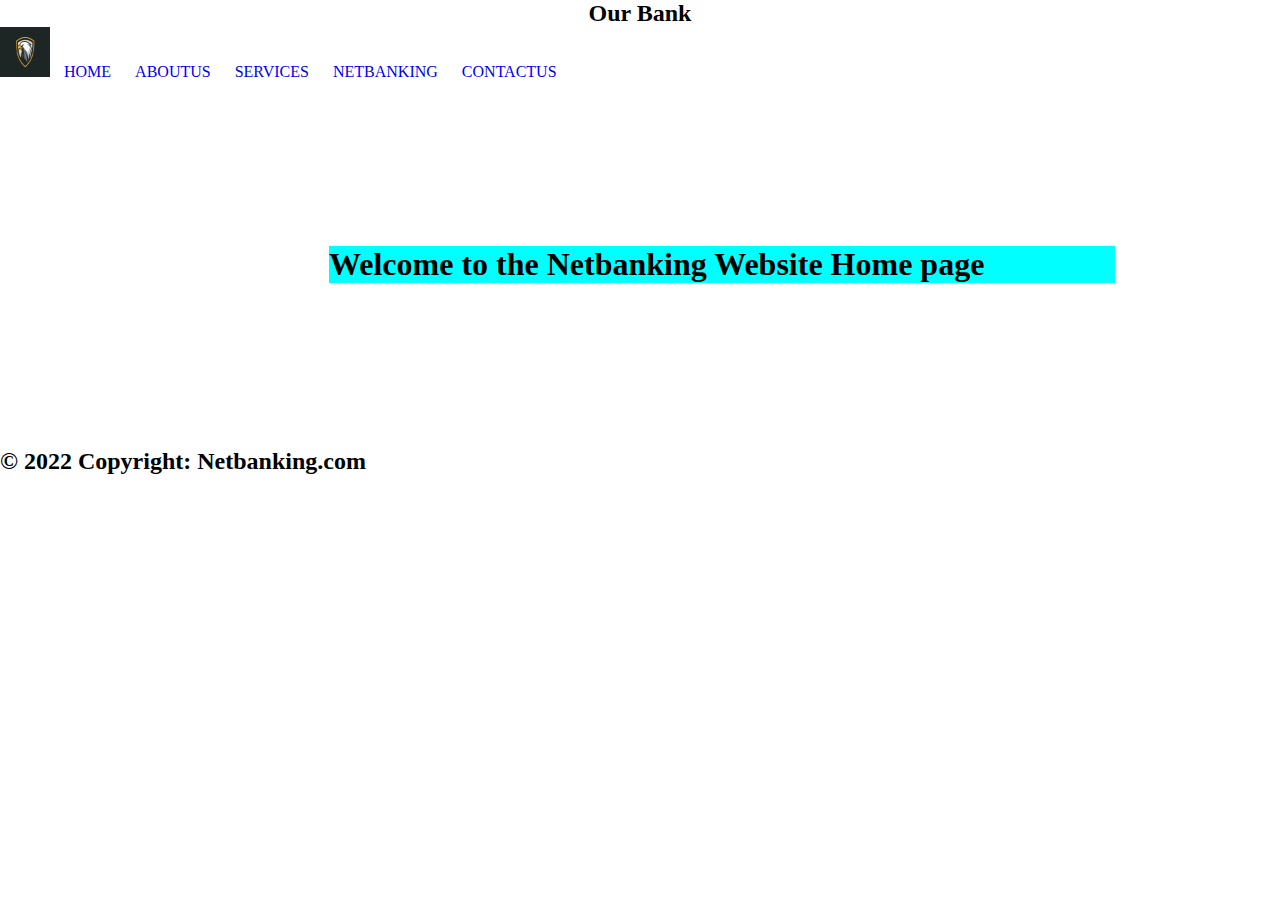
<file: index.html>
<!DOCTYPE html>
<html lang="en">
<head>
    <meta charset="UTF-8">
    <meta http-equiv="X-UA-Compatible" content="IE=edge">
    <meta name="viewport" content="width=device-width, initial-scale=1.0">
    <title>Document</title>
    <link rel="stylesheet" href="./headerNav.css">
</head>
<body>
    
    <nav><center><h2> Our Bank</h2></center></nav>
    <header style="top:20px;">
        <div style="display:inline-block"><a href="./index.html"><img src="./logo.jpg" height="50px" width="50px"></a></div>
        <div class="navbarLink">
            
            <a href="./index.html" >HOME</a>
            <a href="./aboutus.html" >ABOUTUS</a>
            <a href="./service.html" >SERVICES</a>
            <a href="./netbanking.html">NETBANKING</a>
            <a href="./contactus.html">CONTACTUS</a>
        </div>
        
    </header>
    <div style="padding:165px; padding-left: 329px;">
        <h1 style="background-color: aqua;">Welcome to the Netbanking Website Home page</h1>
    </div>

    <footer style="bottom:0;">
        <h2> © 2022 Copyright: Netbanking.com</h2>
    </footer>
</body>
</html>
</file>
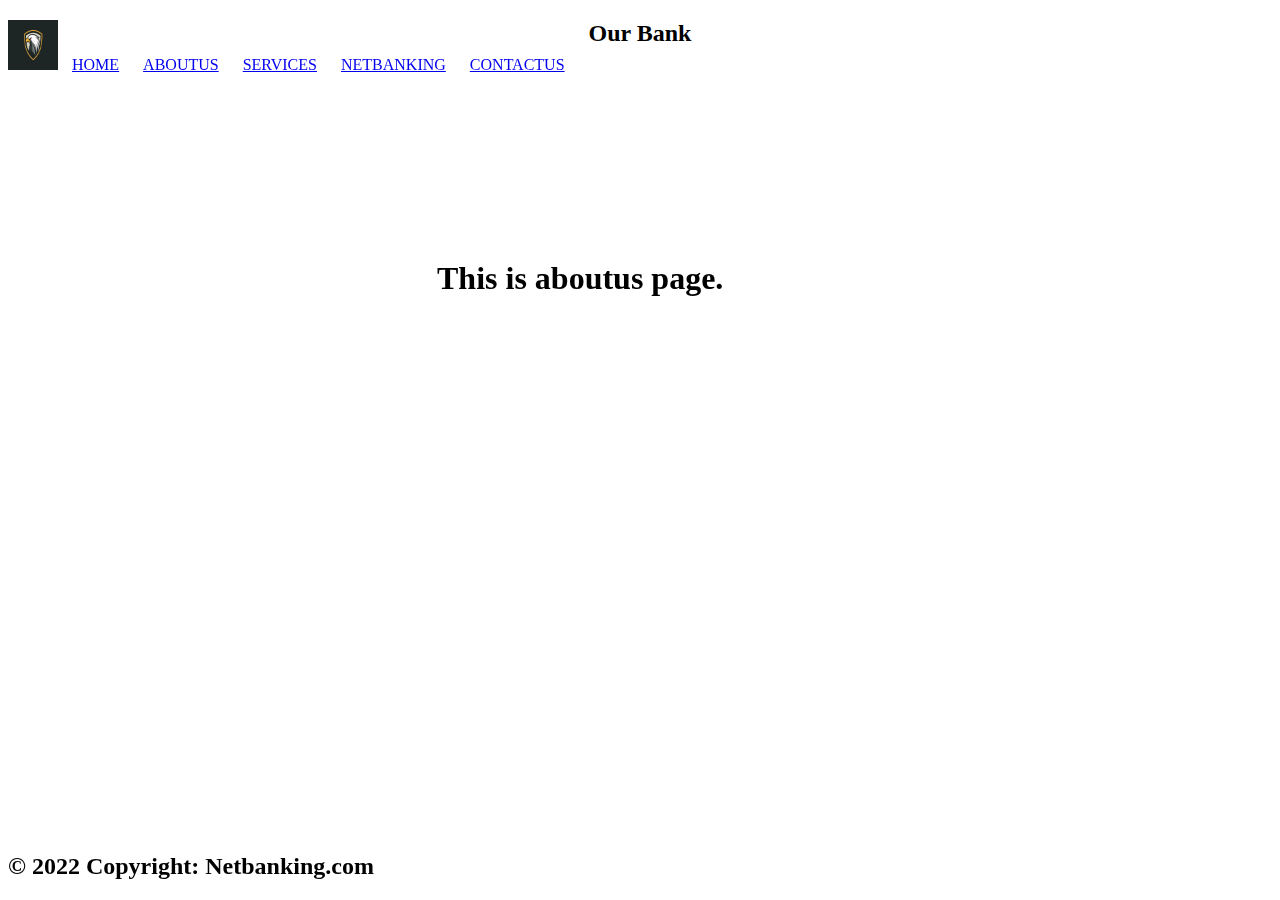
<file: aboutus.html>
<!DOCTYPE html>
<html lang="en">
<head>
    <meta charset="UTF-8">
    <meta http-equiv="X-UA-Compatible" content="IE=edge">
    <meta name="viewport" content="width=device-width, initial-scale=1.0">
    <title>Document</title>
</head>
<body>
    <nav ><center><h2> Our Bank</h2></center></nav>
    <header style="top:20px; position:fixed;">
        <a href="./index.html"><img src="./logo.jpg" height="50px" width="50px"></a>
        <span>
            <a href="./index.html" style="padding:10px">HOME</a>
            <a href="./aboutus.html" style="padding:10px">ABOUTUS</a>
            <a href="./service.html" style="padding:10px">SERVICES</a>
            <a href="./netbanking.html" style="padding:10px">NETBANKING</a>
            <a href="./contactus.html" style="padding:10px">CONTACTUS</a>
        </span>
        <div style="padding:165px; padding-left: 429px;">
            <h1>This is aboutus page.</h1>
        </div>
    </header>

    <footer style="bottom:0; position: fixed;">
        <h2> © 2022 Copyright: Netbanking.com</h2>
    </footer>
</body>
</html>
</file>
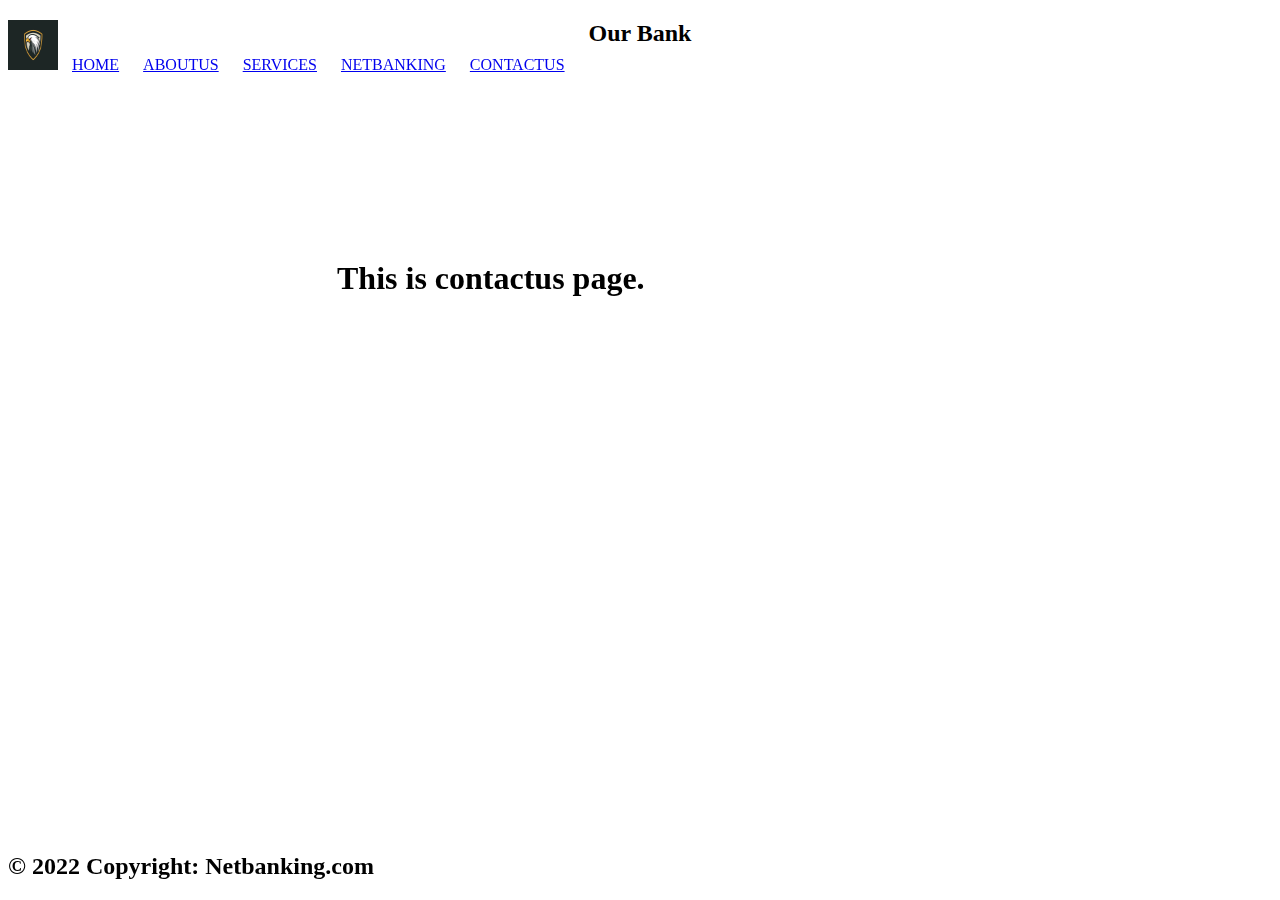
<file: contactus.html>
<!DOCTYPE html>
<html lang="en">
<head>
    <meta charset="UTF-8">
    <meta http-equiv="X-UA-Compatible" content="IE=edge">
    <meta name="viewport" content="width=device-width, initial-scale=1.0">
    <title>Document</title>
</head>
<body>
    <nav ><center><h2> Our Bank</h2></center></nav>
    <header style="top:20px; position:fixed;">
        <a href="./index.html"><img src="./logo.jpg" height="50px" width="50px"></a>
        <span>
            <a href="./index.html" style="padding:10px">HOME</a>
            <a href="./aboutus.html" style="padding:10px">ABOUTUS</a>
            <a href="./service.html" style="padding:10px">SERVICES</a>
            <a href="./netbanking.html" style="padding:10px">NETBANKING</a>
            <a href="./contactus.html" style="padding:10px">CONTACTUS</a>
        </span>
        <div style="padding:165px; padding-left: 329px;">
            <h1>This is contactus page.</h1>
        </div>
    </header>

    <footer style="bottom:0; position: fixed;">
        <h2> © 2022 Copyright: Netbanking.com</h2>
    </footer>
</body>
</html>
</file>
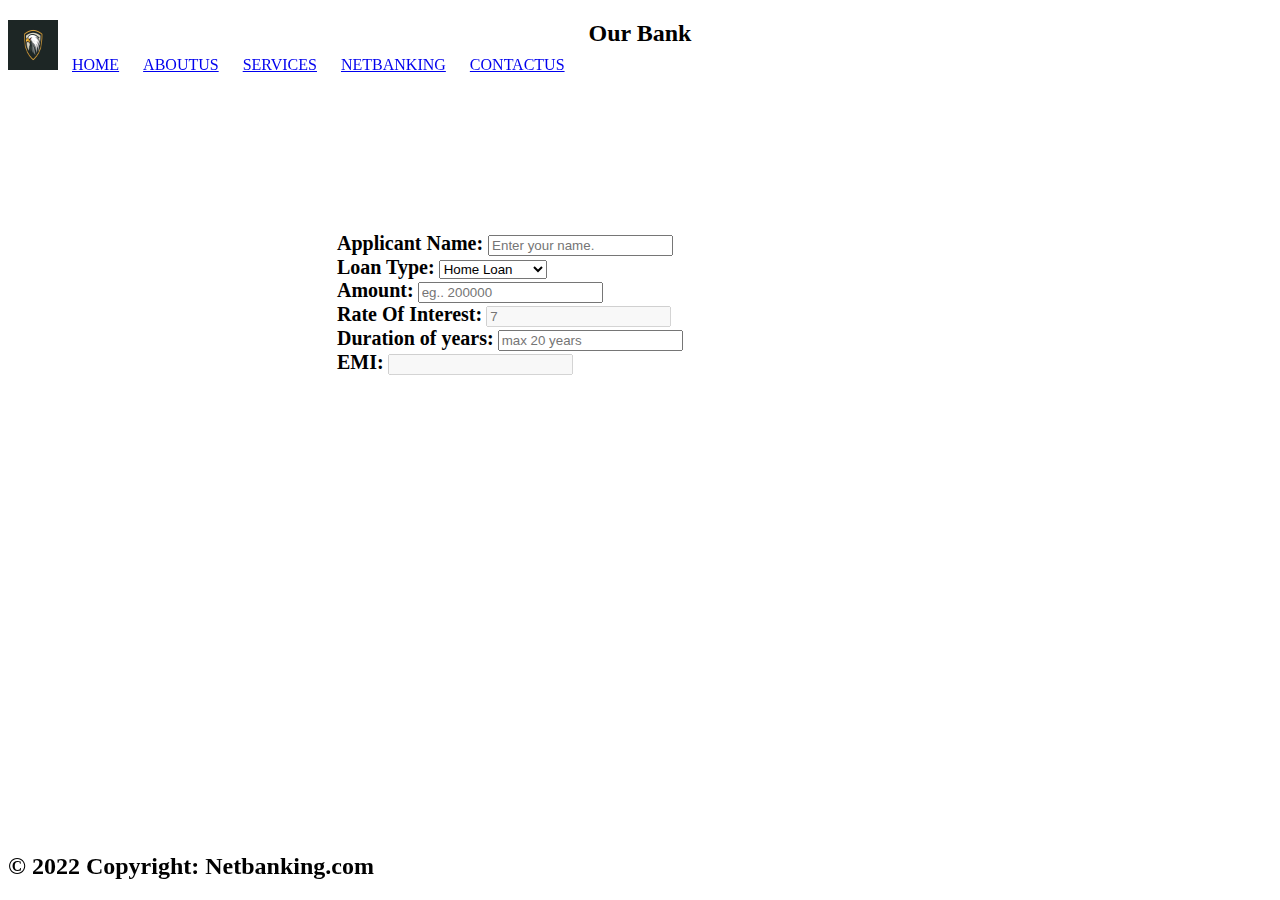
<file: Loan.html>
<!DOCTYPE html>
<html lang="en">
    <head>
        <meta charset="UTF-8">
        <meta http-equiv="X-UA-Compatible" content="IE=edge">
        <meta name="viewport" content="width=device-width, initial-scale=1.0">
        <title>Document</title>
        <style>
            label{
                font-size: 20px;
                font-weight: 900;
            }
        </style>
        <script>
            function loadROI(){
                var num=document.getElementById('loanType').value;
                if(num=='Home Loan'){
                    document.getElementById('ROI').value=7;
                }
                else if(num=='Car Loan'){
                    document.getElementById('ROI').value=8.5;
                }
                else{
                    document.getElementById('ROI').value=10;
                }
            }
            function calculateEmi(amt,years){
                var roi=document.getElementById('ROI').value;
                var val=roi/100;
                var interest=val*amt;
                var duration=12*years;
                var total=(interest+amt)/duration;
                document.getElementById('EMI').value=total;
            }
        </script>
    </head>
    <body>
        <nav><center><h2> Our Bank</h2></center></nav>
        <header style="top:20px; position:fixed;">
            <a href="./index.html"><img src="./logo.jpg" height="50px"
                    width="50px"></a>
            <span>
                <a href="./index.html" style="padding:10px">HOME</a>
                <a href="./aboutus.html" style="padding:10px">ABOUTUS</a>
                <a href="./service.html" style="padding:10px">SERVICES</a>
                <a href="./netbanking.html" style="padding:10px">NETBANKING</a>
                <a href="./contactus.html" style="padding:10px">CONTACTUS</a>
            </span>
           
        </header>
        <span >
            <form name="loanForm" style="padding:165px; padding-left: 329px;">
                <label> Applicant Name: </label><input type="text" name="name" placeholder="Enter your name."><br>
                <label>Loan Type:</label>
                <select name="loanType" id="loanType" onchange="loadROI()">
                    <option >Home Loan</option>
                    <option >Car Loan</option>
                    <option >Personal Loan</option>
                </select><br>
                <label>Amount:</label>
                <input type="number" name="amount" placeholder="eg.. 200000"><br>
                <label>Rate Of Interest:</label>
                <input type="number" name="ROI" id="ROI" placeholder="7" disabled><br>
                <label>Duration of years:</label>
                <input type="number" name="years" placeholder="max 20 years" onchange="calculateEmi(amount.value,years.value)"><br>
                <label>EMI:</label>
                <input type="number" name="EMI" id="EMI" disabled><br>
                <br>
                <!-- <input type="button" value="Calculate" onclick=""> -->
            </form>
        </span>

        <footer style="bottom:0; position: fixed;">
            <h2> © 2022 Copyright: Netbanking.com</h2>
        </footer>
    </body>
</html>
</file>
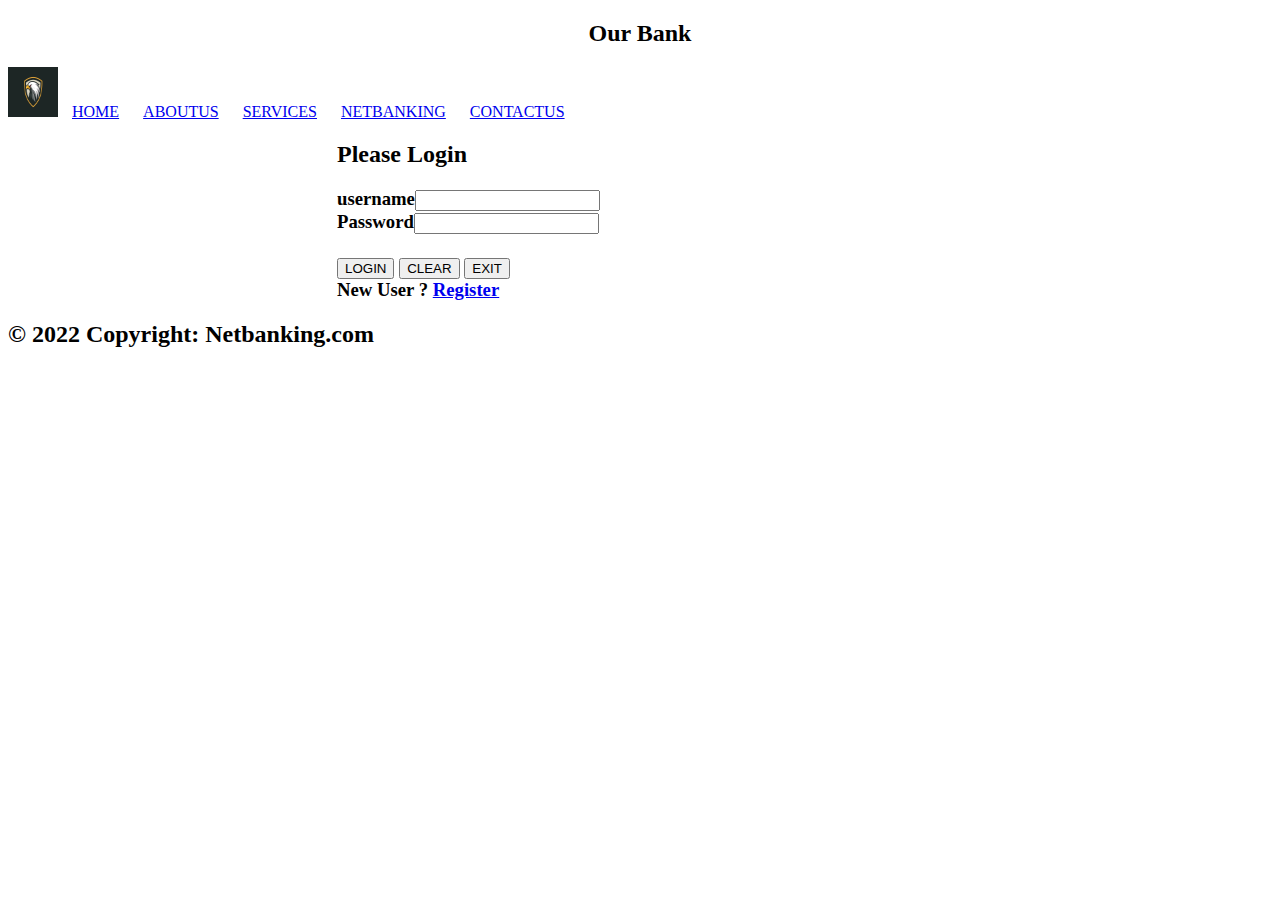
<file: netbanking.html>
<!DOCTYPE html>
<html lang="en">
    <head>
        <meta charset="UTF-8">
        <meta http-equiv="X-UA-Compatible" content="IE=edge">
        <meta name="viewport" content="width=device-width, initial-scale=1.0">
        <title>Document</title>
    </head>
    <body>
        <nav ><center><h2> Our Bank</h2></center></nav>
        <header style="top:20px;">

            <a href="./index.html"><img src="./logo.jpg" height="50px"
                    width="50px"></a>
            <span>
                <a href="./index.html" style="padding:10px">HOME</a>
                <a href="./aboutus.html" style="padding:10px">ABOUTUS</a>
                <a href="./service.html" style="padding:10px">SERVICES</a>
                <a href="./netbanking.html" style="padding:10px">NETBANKING</a>
                <a href="./contactus.html" style="padding:10px">CONTACTUS</a>
            </span>
        </header>
        <div style=" padding-left: 329px;">
            <h2>Please Login</h2>
            <form action="userPage.html">
                <h3>

                    username<input type="text" name="t1" required><br>
                    Password<input type="password" name="t2" required><br><br>
                    <input type="submit" value="LOGIN">
                    <input type="reset" value="CLEAR">
                    <input type="button" value="EXIT"><br>
                    New User ? <a href="./Register.html">Register</a>
                </h3>
            </form>
            </form>
        </div>
        <footer style="bottom: 0;">
            <h2> © 2022 Copyright: Netbanking.com</h2>
        </footer>
    </body>
</html>
</file>
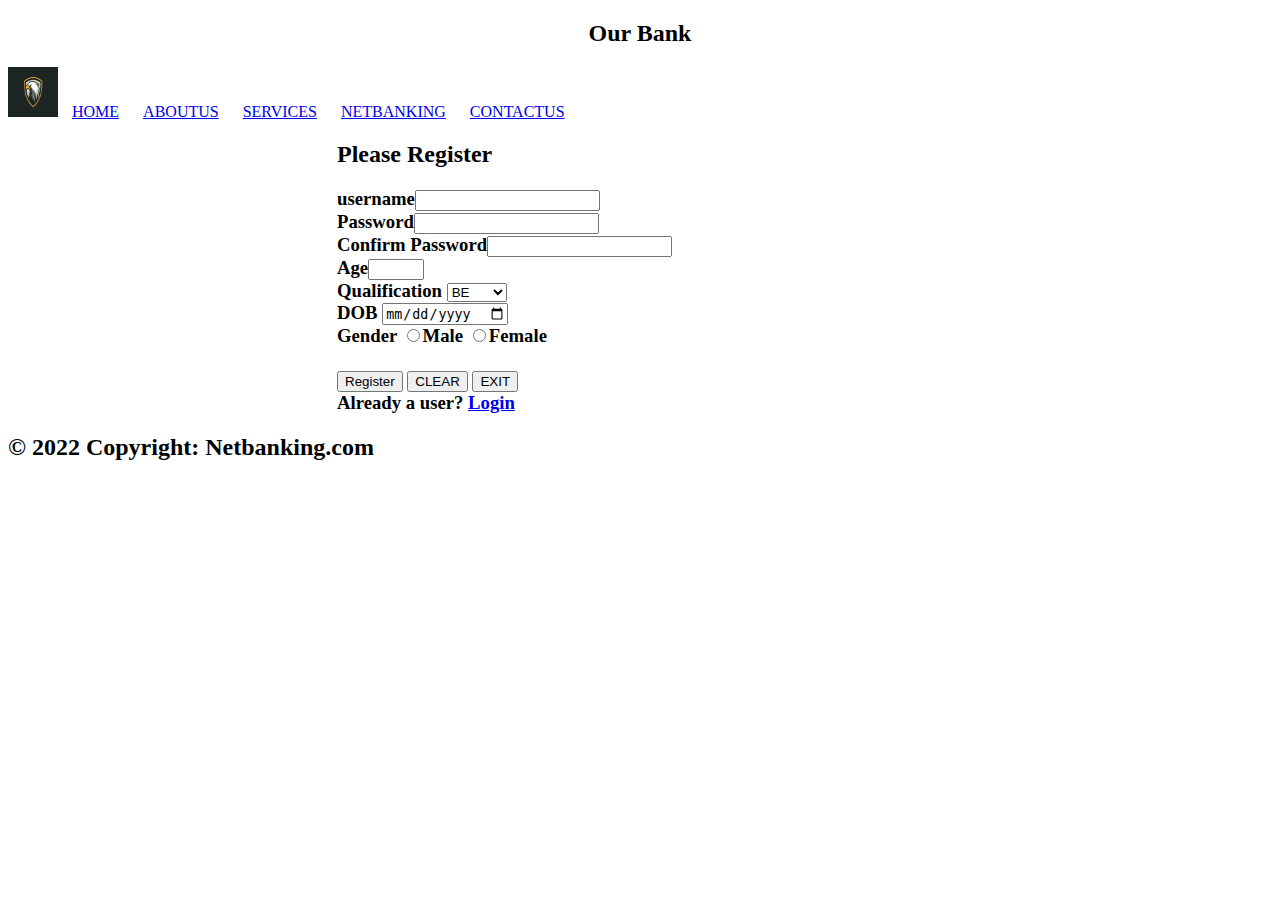
<file: Register.html>
<!DOCTYPE html>
<html lang="en">
    <head>
        <meta charset="UTF-8">
        <meta http-equiv="X-UA-Compatible" content="IE=edge">
        <meta name="viewport" content="width=device-width, initial-scale=1.0">
        <title>Document</title>
    </head>
    <body>
        <nav ><center><h2> Our Bank</h2></center></nav>
        <header style="top:20px;">
            <a href="./index.html"><img src="./logo.jpg" height="50px"
                    width="50px"></a>
            <span>
                <a href="./index.html" style="padding:10px">HOME</a>
                <a href="./aboutus.html" style="padding:10px">ABOUTUS</a>
                <a href="./service.html" style="padding:10px">SERVICES</a>
                <a href="./netbanking.html" style="padding:10px">NETBANKING</a>
                <a href="./contactus.html" style="padding:10px">CONTACTUS</a>
            </span>
        </header>
        <div style=" padding-left: 329px;">
            <h2>Please Register</h2>
            <form action="netbanking.html">
                <h3>
                    <label>username</label><input type="text" name="t1"
                        required><br>
                    <label>Password</label><input type="password" name="t2"
                        required><br>
                    Confirm Password<input type="password" name="t2"
                        required><br>
                    <label>Age</label><input type="number" name="age" min=21
                        max=60><br>

                    <label>Qualification </label>
                    <select name="qualification">
                        <option value="engg.">BE</option>
                        <option>B.tech</option>
                    </select><br>
                    <label>DOB</label>
                    <input type="date" value="dob"><br>
                    <label>Gender</label>
                    <input type="radio" name="g" value="male">Male <input
                        type="radio" name="g" value="female">Female <br>
                    <br>

                    <input type="submit" value="Register">
                    <input type="reset" value="CLEAR">
                    <input type="button" value="EXIT"><br>
                    Already a user? <a href="./netbanking.html">Login</a>
                </h3>
            </form>
        </div>
        <footer style="bottom: 0;">
            <h2> © 2022 Copyright: Netbanking.com</h2>
        </footer>
    </body>
</html>
</file>
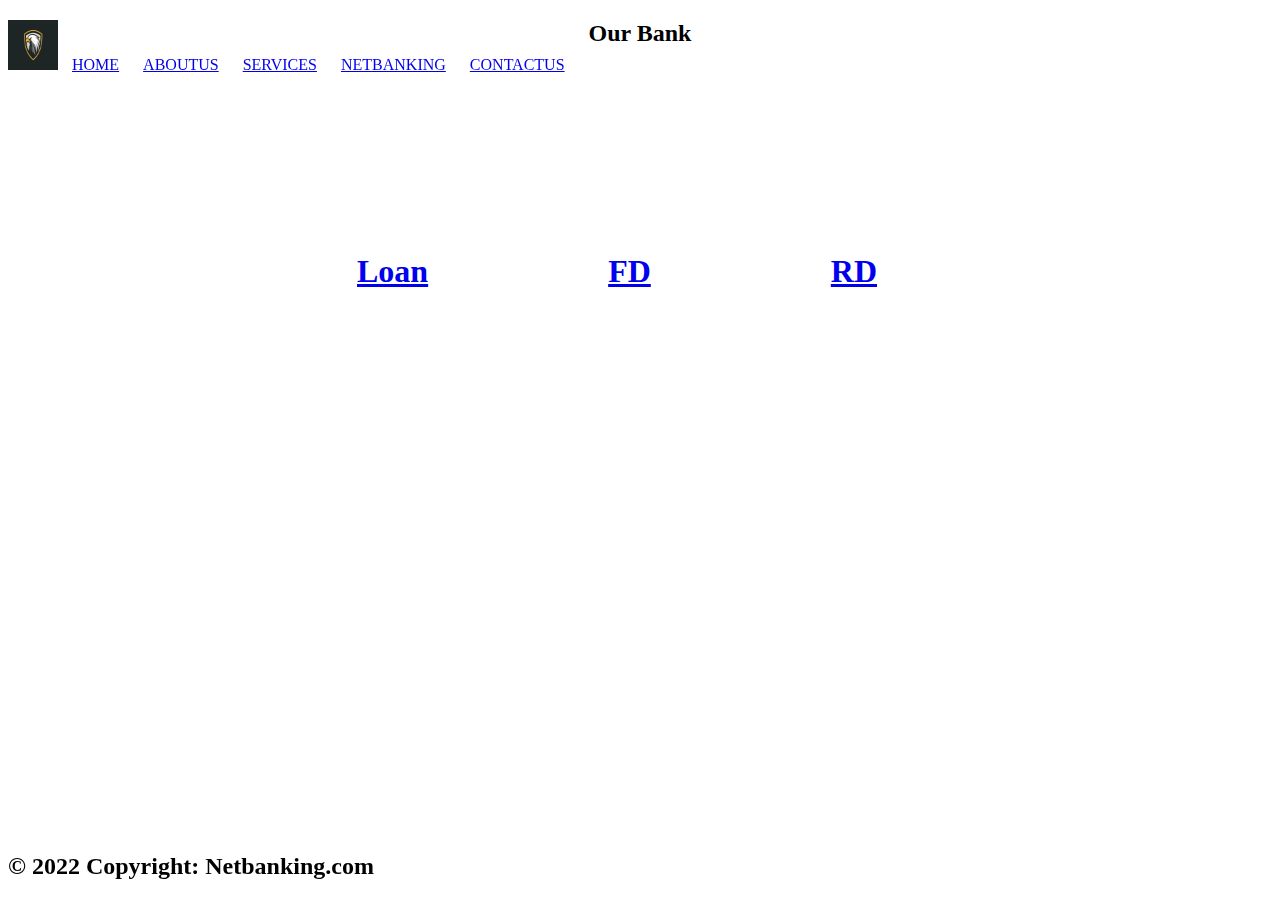
<file: service.html>
<!DOCTYPE html>
<html lang="en">
    <head>
        <meta charset="UTF-8">
        <meta http-equiv="X-UA-Compatible" content="IE=edge">
        <meta name="viewport" content="width=device-width, initial-scale=1.0">
        <title>Document</title>

    </head>
    <body>
        <nav><center><h2> Our Bank</h2></center></nav>
        <header style="top:20px; position:fixed;">
            <a href="./index.html"><img src="./logo.jpg" height="50px"
                    width="50px"></a>
            <span>
                <a href="./index.html" style="padding:10px">HOME</a>
                <a href="./aboutus.html" style="padding:10px">ABOUTUS</a>
                <a href="./service.html" style="padding:10px">SERVICES</a>
                <a href="./netbanking.html" style="padding:10px">NETBANKING</a>
                <a href="./contactus.html" style="padding:10px">CONTACTUS</a>
            </span>
           
        </header>
        <span style="padding:165px; padding-left: 329px;display: flex;">
            <span style="margin-left: 20px;">
                <a href="./Loan.html"><h1>Loan</h1></a>
            </span>
            <span style="margin-left: 180px;">
                <a href="./FD.html"><h1>FD</h1></a>
            </span>
            <span style="margin-left: 180px;">
                <a href="./RD.html"><h1>RD</h1></a>
            </span>
        </span>

        <footer style="bottom:0; position: fixed;">
            <h2> © 2022 Copyright: Netbanking.com</h2>
        </footer>
    </body>
</html>
</file>
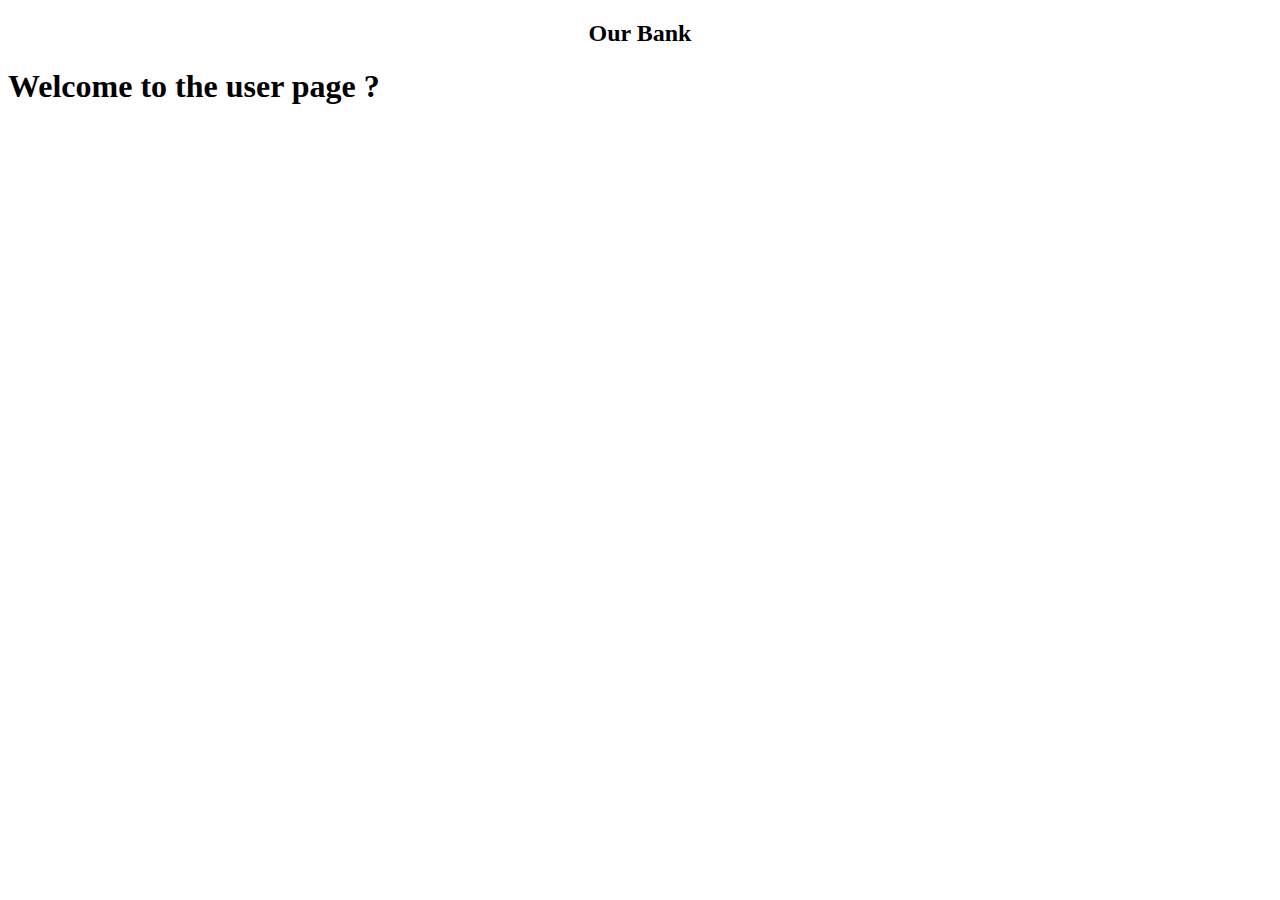
<file: userPage.html>
<!DOCTYPE html>
<html lang="en">
<head>
    <meta charset="UTF-8">
    <meta http-equiv="X-UA-Compatible" content="IE=edge">
    <meta name="viewport" content="width=device-width, initial-scale=1.0">
    <title>Document</title>
</head>
<body>
    <nav ><center><h2> Our Bank</h2></center></nav>
    <h1>Welcome to the user page ?</h1>
</body>
</html>
</file>
<file: headerNav.css>
*{
    padding:0px;
    margin:0px;
}


.navbarLink{
    display: inline-block;

}

a{
    text-decoration: none;
    
}

.navbarLink a{
    padding: 10px;

}
</file>
